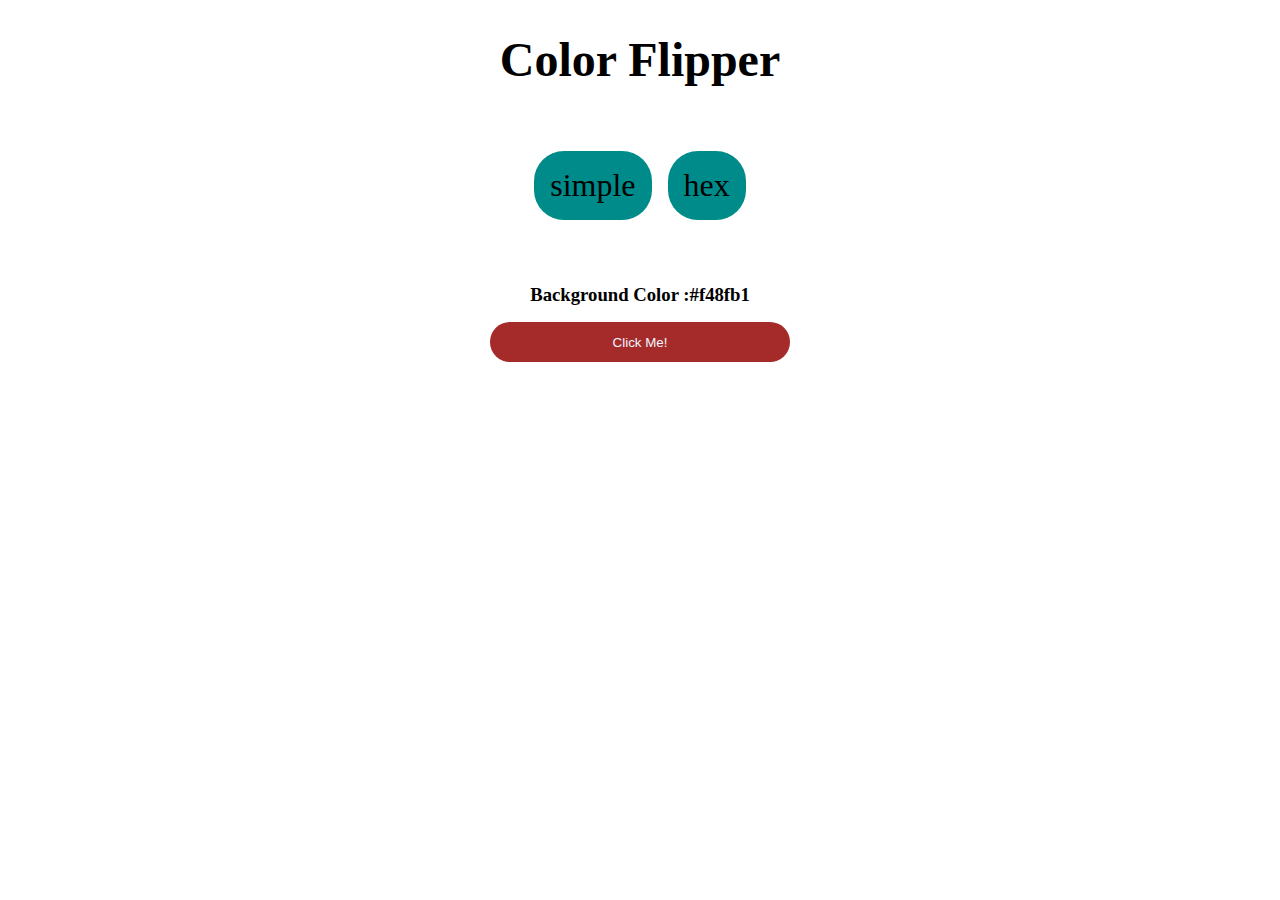
<file: 01_Color_Flipper_/index.html>
<!DOCTYPE html>
<html lang="en">
<head>
    <meta charset="UTF-8">
    <meta http-equiv="X-UA-Compatible" content="IE=edge">
    <meta name="viewport" content="width=device-width, initial-scale=1.0">
    <title>Color Flipper</title>
    <link rel="stylesheet" href="styles.css" />
</head>
<body>
    <nav>
        <div class="nav-container">
            <h2>Color Flipper</h2>
        </div>
        <div class="menu-container">
            <ul class="nav-links">
                <li class="index">
                    <a href="index.html">simple</a></li>
                <li class="hex">
                    <a href="hex.html">hex</a></li>
            </ul>
        </div>
    </nav>
    <main>
        <div class="main-container">
            <h3>Background Color : <span class="color">
                #f48fb1
            </span></h3>
            <button class="btn" id="btn">Click Me!</button>
        </div>
    </main>
    
    <!-- JavaScript -->
    <script src="app.js" ></script>
</body>
</html>
</file>
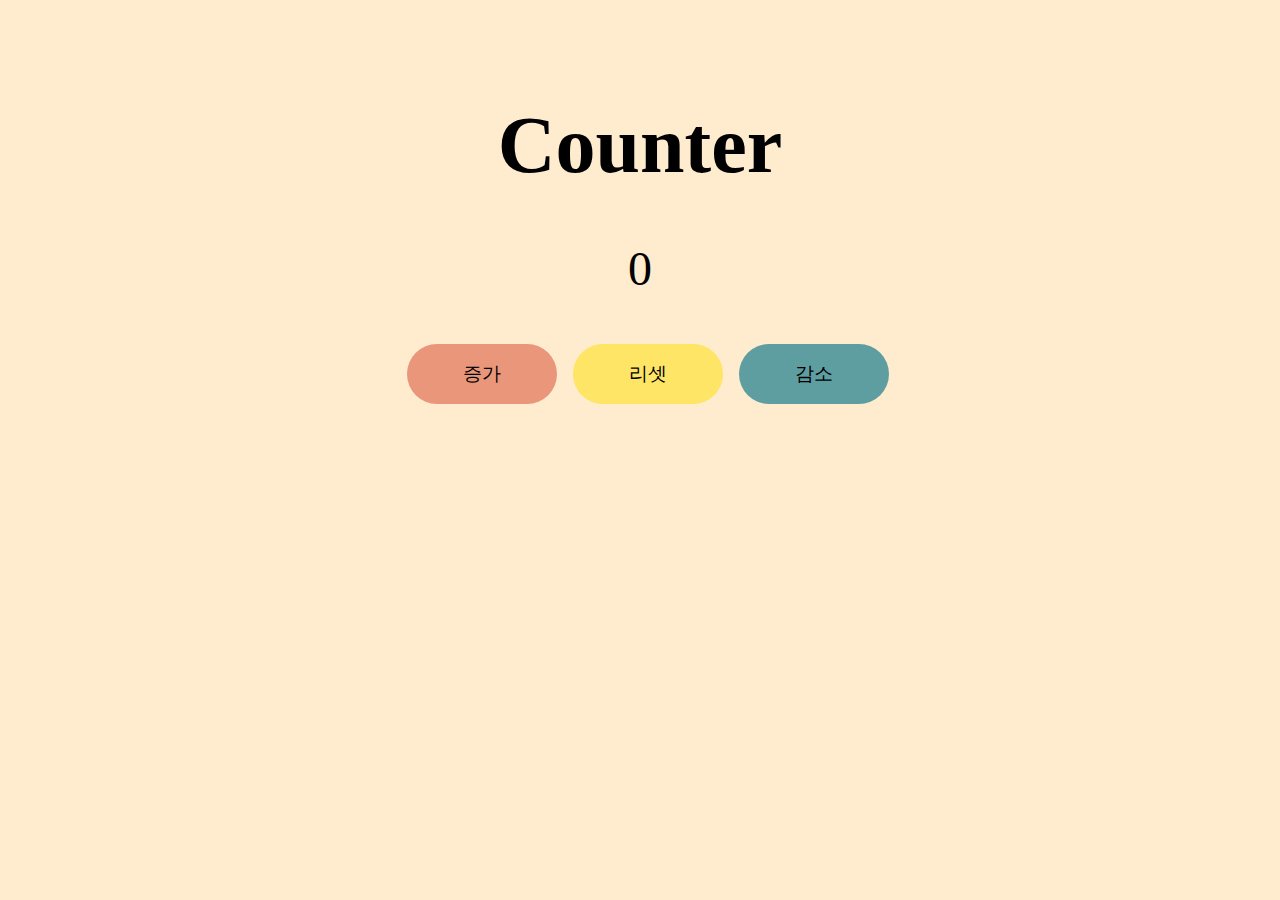
<file: 02_Counter/index.html>
<!DOCTYPE html>
<html lang="en">
<head>
    <meta charset="UTF-8">
    <meta http-equiv="X-UA-Compatible" content="IE=edge">
    <meta name="viewport" content="width=device-width, initial-scale=1.0">
    <title>Counter</title>
    <link rel="stylesheet" href="styles.css" />
</head>
<body>
    <div class="main">
        <h1>Counter</h1>
        <div class="header">
            <span id="value">0</span>
        </div>
        <div class="btn-container">
            <button class="btn plus">증가</button>
            <button class="btn reset">리셋</button>
            <button class="btn minus">감소</button>
        </div>

    </div>
        <!-- JavaScript -->
    <script src="app.js" ></script>
</body>

</html>
</file>
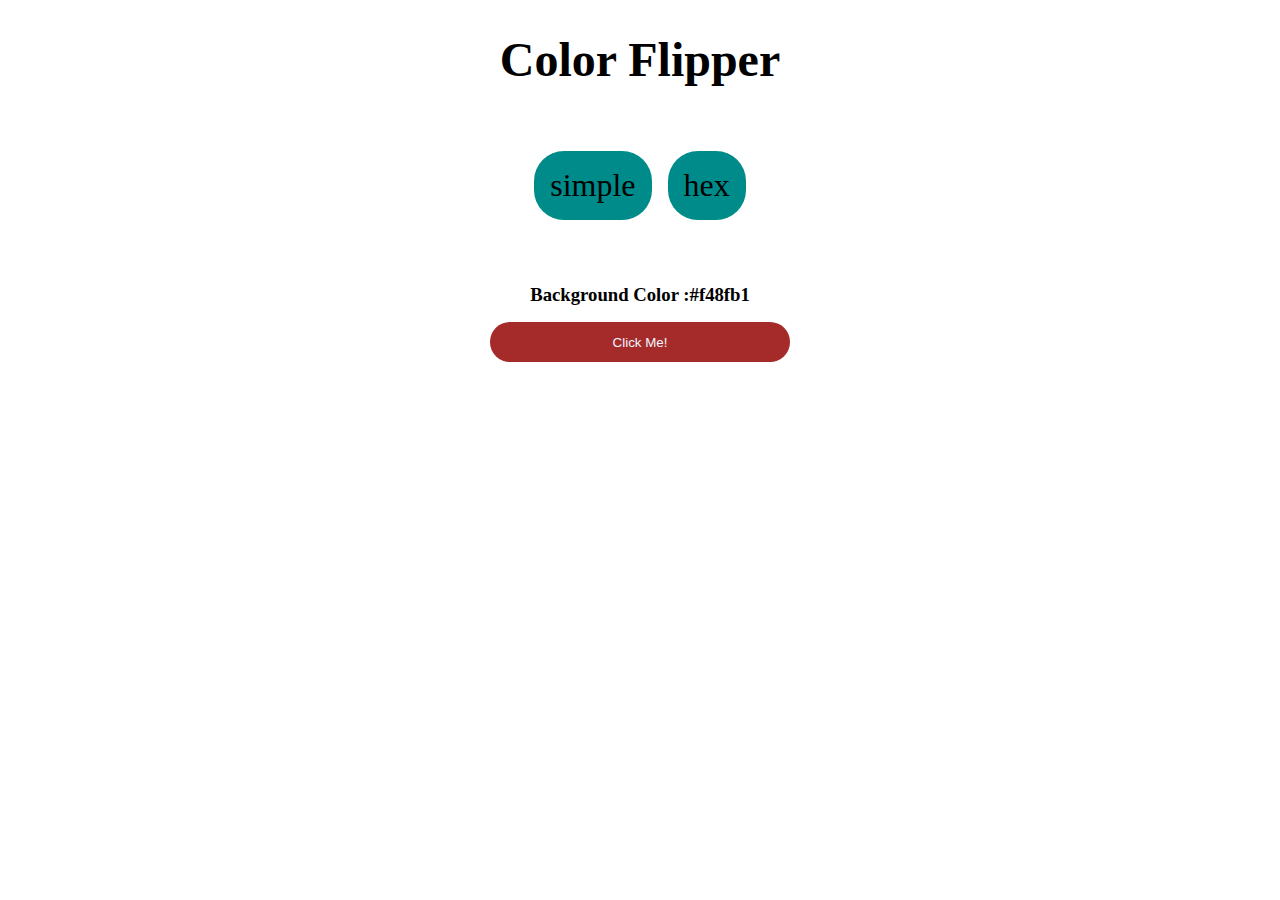
<file: 01_Color_Flipper_/hex.html>
<!DOCTYPE html>
<html lang="en">
<head>
    <meta charset="UTF-8">
    <meta http-equiv="X-UA-Compatible" content="IE=edge">
    <meta name="viewport" content="width=device-width, initial-scale=1.0">
    <title>Color Flipper</title>
    <link rel="stylesheet" href="styles.css" />
</head>
<body>
    <nav>
        <div class="nav-container">
            <h2>Color Flipper</h2>
        </div>
        <div class="menu-container">
            <ul class="nav-links">
                <li class="index">
                    <a href="index.html">simple</a></li>
                <li class="hex">
                    <a href="hex.html">hex</a></li>
            </ul>
        </div>
    </nav>
    <main>
        <div class="main-container">
            <h3>Background Color : <span class="color">
                #f48fb1
            </span></h3>
            <button class="btn" id="btn">Click Me!</button>
        </div>
    </main>
    
    <!-- JavaScript -->
    <script src="hex.js" ></script>
</body>
</html>
</file>
<file: 01_Color_Flipper_/styles.css>
* {
  margin: 0;
  padding: 0;
  box-sizing: border-box;
}


ul {
    list-style-type: none;
}

a {
    text-decoration: none;
    color: black;
}

li {
    padding: 1rem;
    font-size: 2rem;
    background-color: darkcyan;
    border-radius: 30px;
}

h2 {
    display: flex;
    justify-content: center;
    font-size: 3rem;
}

h3 {
    display: flex;
    justify-content: center;

}

.index {
    margin-right: 1rem;
}

.nav-container {
    display: flex;
    justify-content: center;
    margin-top: 2rem;
} 

.menu-container {
    display: flex;
    justify-content: center;
    margin-top: 4rem;
}

.nav-links {
    display: flex;
    justify-content: center;
    margin-bottom: 4rem;
}

.btn {
    display: flex;
    justify-content: center;
    align-items: center;
    margin: auto;
    width: 300px;
    height: 40px;
    border: none;
    border-radius: 30px;
    background-color: brown;
    color: aliceblue;
    margin-top: 1rem;
}
</file>
<file: 02_Counter/styles.css>
* {
  margin: 0;
  padding: 0;
  box-sizing: border-box;
}


.main {
    width: 100%;
    height: 100vh;
    background-color: blanchedalmond;
}

.header {
    display: flex;
    justify-content: center;

}

h1 {
    display: flex;
    justify-content: center;
    font-size: 5rem;
    font-weight: 600;
    padding-top: 100px;
    padding-bottom: 50px;
}

#value {
    font-size: 3rem;
    font-weight: 400;
}

.btn-container {
    display: flex;
    justify-content: center;

}

.btn {
    width: 150px;
    height: 60px;
    margin-left: 1rem;
    border: none;
    border-radius: 30px;
    background-color: rgb(255, 229, 102);
    font-size: 1.2rem;
    margin-top: 3rem;
}

.plus {
    background-color: darksalmon;
}

.minus {
    background-color: cadetblue;
}
</file>
